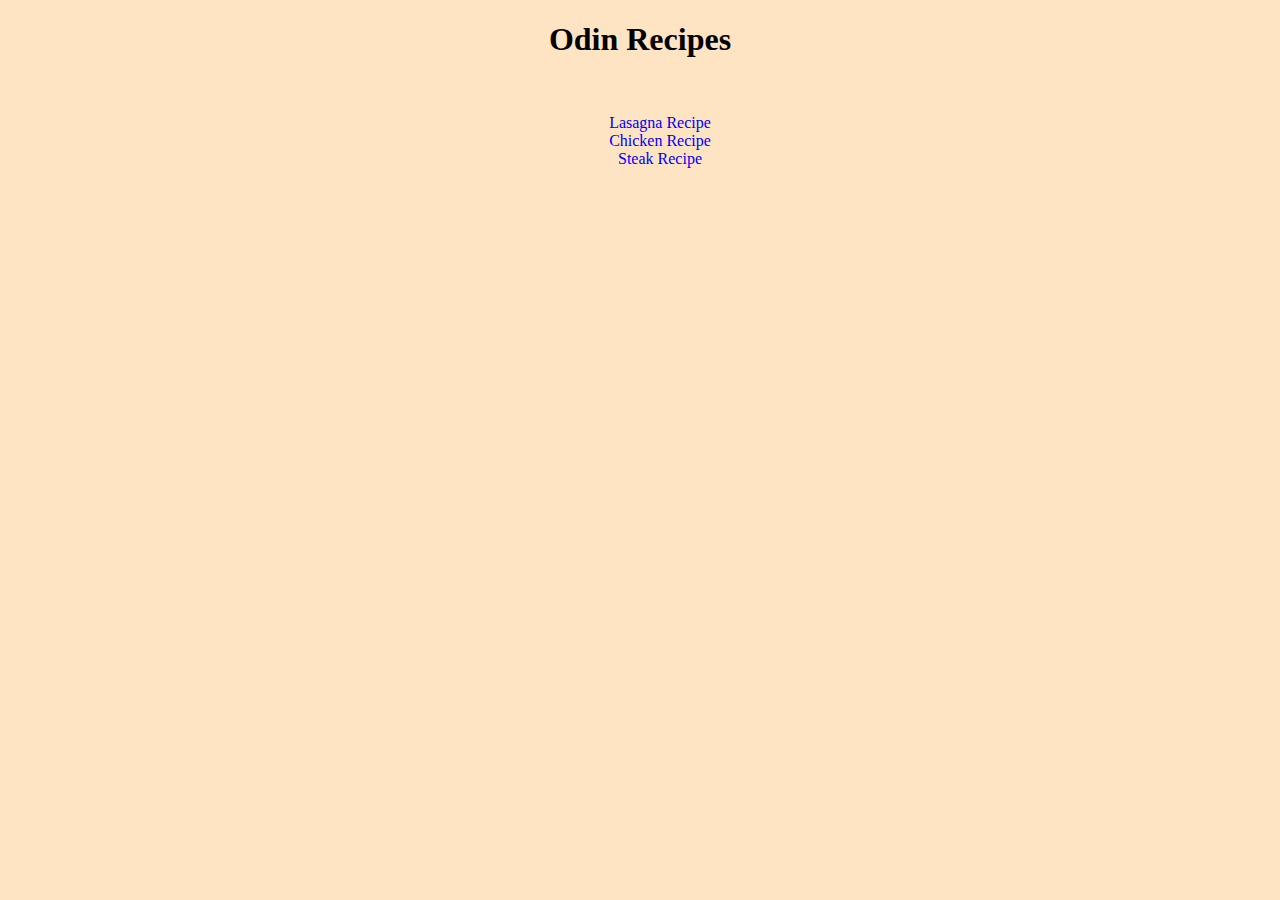
<file: index.html>
<!DOCTYPE html>
<html lang="en">
<head>
    <meta charset="UTF-8">
    <meta name="viewport" content="width=device-width, initial-scale=1.0">
    <title>Odin Recipes</title>
    <link rel="stylesheet" href="main-page.css" >
</head>
<body>
    
<h1>Odin Recipes</h1>
    <br>
    <ul>
        <li><a href="./recipes/lasagna.html">Lasagna Recipe</a></li>
        <li><a href="./recipes/chicken.html">Chicken Recipe</a></li>
        <li><a href="./recipes/steak.html">Steak Recipe</a></li>
    </ul>
</body>
</html>
</file>
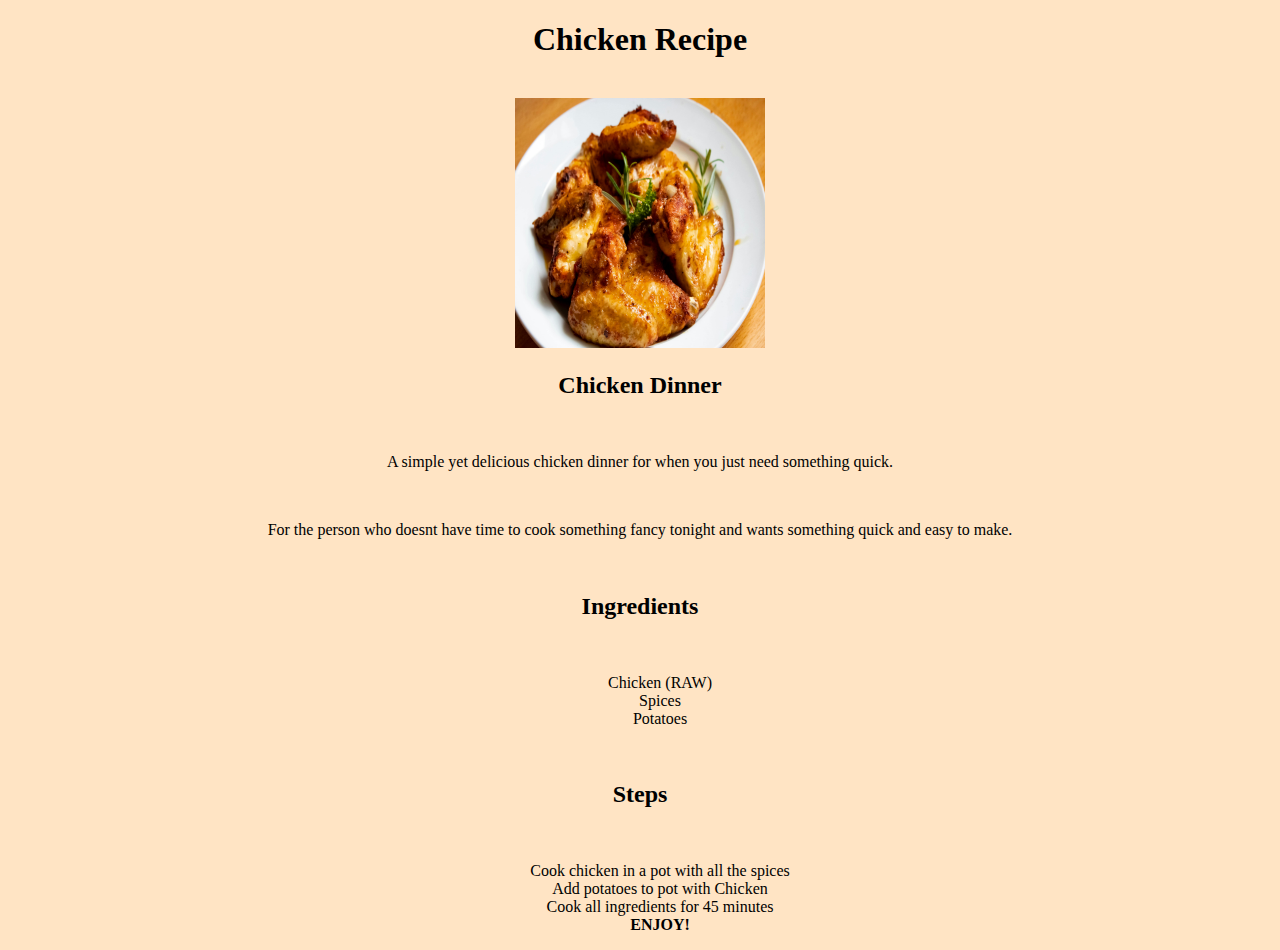
<file: recipes/chicken.html>
<!DOCTYPE html>
<html lang="en">
<head>
    <meta charset="UTF-8">
    <meta name="viewport" content="width=device-width, initial-scale=1.0">
    <title>Chicken Recipe</title>
    <link rel="stylesheet" href="../main-page.css" >
</head>
<body>
    <h1>Chicken Recipe</h1>
        <br>
    <img src="../images/chicken.jpg" height="250" width="250">
        <br>
    <h2>Chicken Dinner</h2>
        <br>
    <p>A simple yet delicious chicken dinner for when you just need something quick.</p>
        <br>
    <p>For the person who doesnt have time to cook something fancy tonight and wants something quick and easy to make.</p>
        <br>
    <h2>Ingredients</h2>
        <br>
    <ul>
        <li>Chicken (RAW)</li>
        <li>Spices</li>
        <li>Potatoes</li>
    </ul>
        <br>
    <h2>Steps</h2>
        <br>
    <ol>
        <li>Cook chicken in a pot with all the spices</li>
        <li>Add potatoes to pot with Chicken</li>
        <li>Cook all ingredients for 45 minutes</li>
        <li><strong>ENJOY!</strong></li>
    </ol>
</body>
</html>
</file>
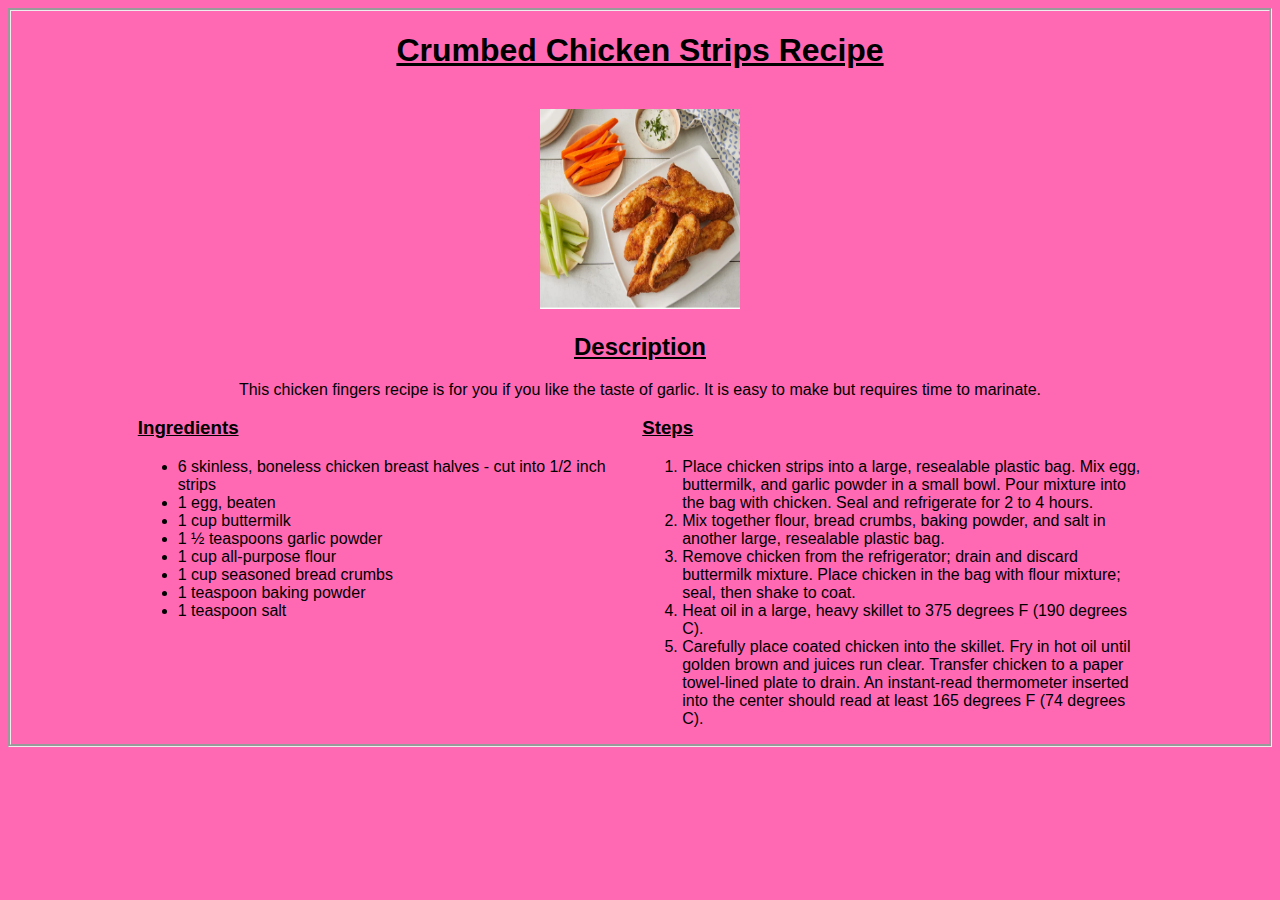
<file: recipes/crumbed-chicken-strips.html>
<!DOCTYPE html>
<html lang="en">
<head>
    <meta charset="UTF-8">
    <meta name="viewport" content="width=device-width, initial-scale=1.0">
    <title>Crumbed Chicken Strips Recipe</title>
    <link rel="stylesheet" href="recipes.css">
</head>
<body>

  <div class="container">
  <h1 class="main-header">Crumbed Chicken Strips Recipe</h1>

  <br>

    <img src="./pictures/chicken.png" alt="Image of finished dish" width="200" height="200">

  <br>

    <h2>Description</h2>
        <pr>This chicken fingers recipe is for you if you like the taste of garlic. It is easy to make but requires time to marinate.</pr>
        
  <br>
  <div class="ingredients">
    <h3>Ingredients</h3>
        <ul>
            <li>6 skinless, boneless chicken breast halves - cut into 1/2 inch strips</li>
            <li>1 egg, beaten</li>
            <li>1 cup buttermilk</li>
            <li>1 ½ teaspoons garlic powder</li>
            <li>1 cup all-purpose flour</li>
            <li>1 cup seasoned bread crumbs</li>
            <li>1 teaspoon baking powder</li>
            <li>1 teaspoon salt</li>
        </ul>
      </div>
  
   <div class="steps">
    <h3>Steps</h3>
        <ol>
            <li>Place chicken strips into a large, resealable plastic bag. Mix egg, buttermilk, and garlic powder in a small bowl. Pour mixture into the bag with chicken. Seal and refrigerate for 2 to 4 hours.</li>
            <li>Mix together flour, bread crumbs, baking powder, and salt in another large, resealable plastic bag.</li>
            <li>Remove chicken from the refrigerator; drain and discard buttermilk mixture. Place chicken in the bag with flour mixture; seal, then shake to coat.</li>
            <li>Heat oil in a large, heavy skillet to 375 degrees F (190 degrees C).</li>
            <li>Carefully place coated chicken into the skillet. Fry in hot oil until golden brown and juices run clear. Transfer chicken to a paper towel-lined plate to drain. An instant-read thermometer inserted into the center should read at least 165 degrees F (74 degrees C).</li>
        </ol>
      </div>

</div>
</body>
</html>
</file>
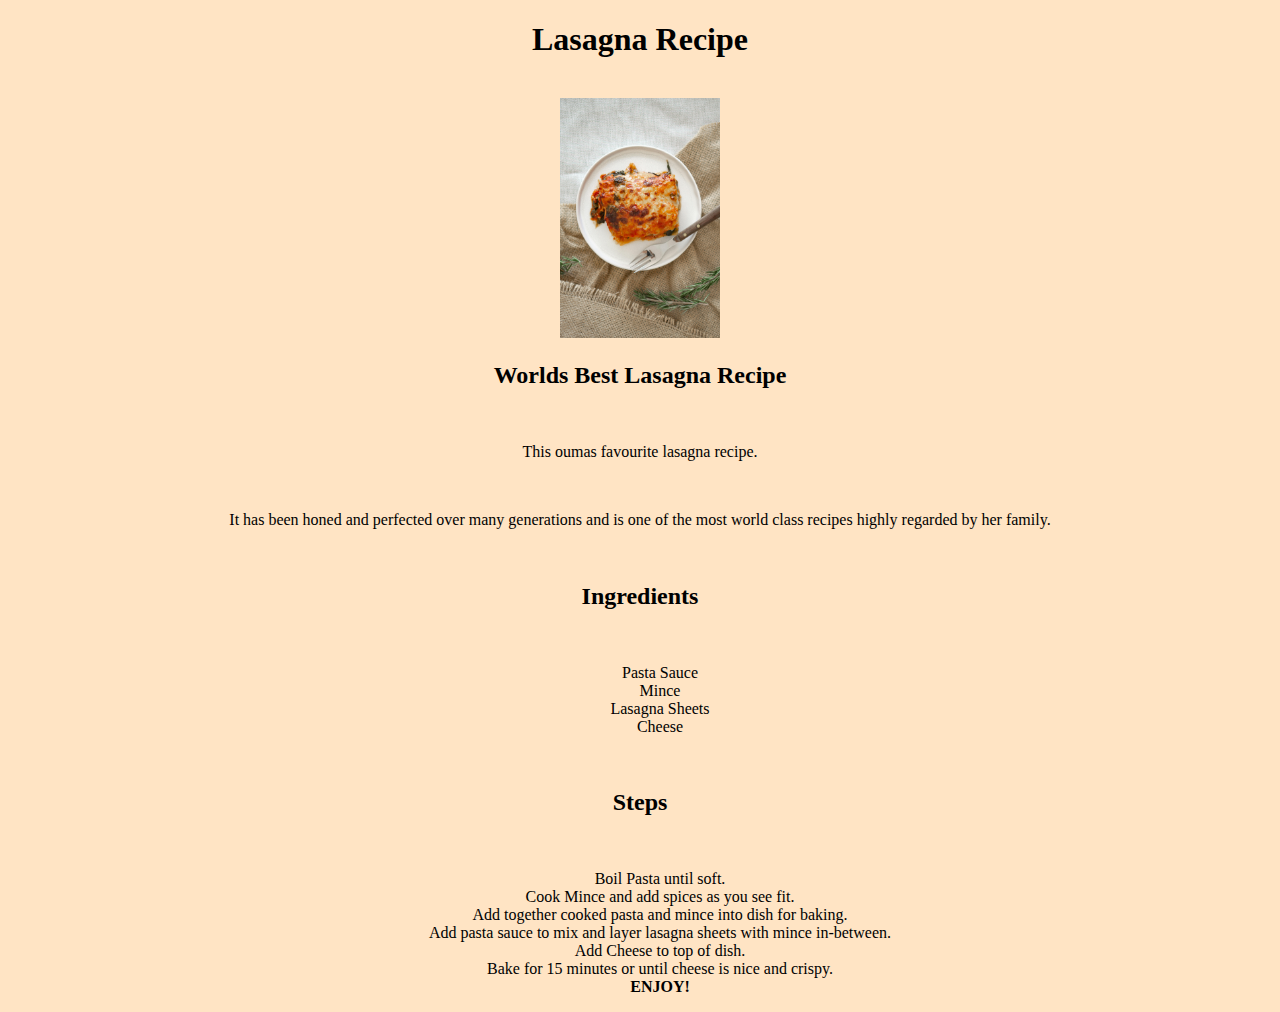
<file: recipes/lasagna.html>
<!DOCTYPE html>
<html lang="en">
<head>
    <meta charset="UTF-8">
    <meta name="viewport" content="width=device-width, initial-scale=1.0">
    <title>Lasagna Recipe</title>
    <link rel="stylesheet" href="../main-page.css" >
</head>
<body>
    <h1>Lasagna Recipe</h1>
    <br>
    <img src="../images/lasagna.jpg" alt="lasagna" height="240" length="240">
        <br>
    <h2>Worlds Best Lasagna Recipe</h2>
        <br>
    <p>This oumas favourite lasagna recipe.</p>
        <br>
    <p>It has been honed and perfected over many generations and is one of the most world class recipes highly regarded by her family.</p>
        <br>
    <h2>Ingredients</h2>
        <br>
    <uL>
        <LI>Pasta Sauce</LI>
        <li>Mince</li>
        <LI>Lasagna Sheets</LI>
        <li>Cheese</li>
    </uL>
        <br>
    <h2>Steps</h2>
        <br>
    <ol>
        <li>Boil Pasta until soft.</li>
        <li>Cook Mince and add spices as you see fit.</li>
        <li>Add together cooked pasta and mince into dish for baking.</li>
        <li>Add pasta sauce to mix and layer lasagna sheets with mince in-between.</li>
        <li>Add Cheese to top of dish.</li>
        <li>Bake for 15 minutes or until cheese is nice and crispy.</li>
        <li><strong>ENJOY!</strong></li>
    </ol>
</body>
</html>
</file>
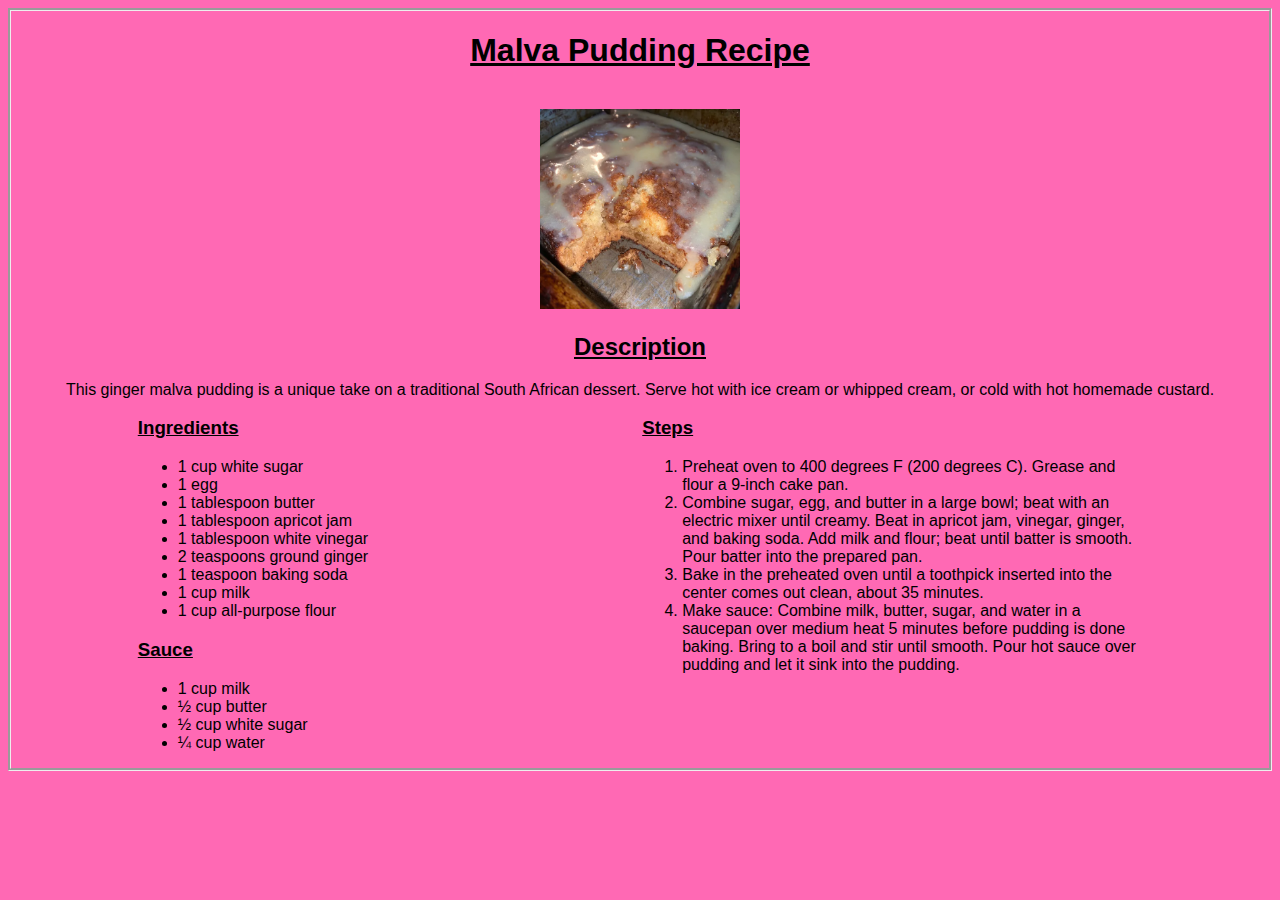
<file: recipes/malva-pudding.html>
<!DOCTYPE html>
<html lang="en">
<head>
    <meta charset="UTF-8">
    <meta name="viewport" content="width=device-width, initial-scale=1.0">
    <title>Malva Pudding Recipe</title>
    <link rel="stylesheet" href="recipes.css">
</head>
<body>

<div class="container">
    <h1 class="main-header">Malva Pudding Recipe</h1>

  <br>

    <img src="./pictures/malva.png" alt="Image of finished dish" width="200" height="200">

  <br>

    <h2 class="description">Description</h2>
        <pr class="description"> This ginger malva pudding is a unique take on a traditional South African dessert. Serve hot with ice cream or whipped cream, or cold with hot homemade custard.</pr>
        
  <br>
  <div class="ingredients">
    <h3>Ingredients</h3>
        <ul>
            <li>1 cup white sugar</li>
            <li>1 egg</li>
            <li>1 tablespoon butter</li>
            <li>1 tablespoon apricot jam</li>
            <li>1 tablespoon white vinegar</li>
            <li>2 teaspoons ground ginger</li>
            <li>1 teaspoon baking soda</li>
            <li>1 cup milk</li>
            <li>1 cup all-purpose flour</li>
        </ul>

        <h3>Sauce</h3>
        <ul>
            <li>1 cup milk</li>
            <li>½ cup butter</li>
            <li>½ cup white sugar</li>
            <li>¼ cup water</li>
        </ul>
    </div>

   <div class="steps">
    <h3>Steps</h3>
        <ol>
            <li>Preheat oven to 400 degrees F (200 degrees C). Grease and flour a 9-inch cake pan.</li>
            <li>Combine sugar, egg, and butter in a large bowl; beat with an electric mixer until creamy. Beat in apricot jam, vinegar, ginger, and baking soda. Add milk and flour; beat until batter is smooth. Pour batter into the prepared pan.</li>
            <li>Bake in the preheated oven until a toothpick inserted into the center comes out clean, about 35 minutes.</li>
            <li>Make sauce: Combine milk, butter, sugar, and water in a saucepan over medium heat 5 minutes before pudding is done baking. Bring to a boil and stir until smooth. Pour hot sauce over pudding and let it sink into the pudding.</li>
        </ol>
    </div>
    

</div>
</body>
</html>
</file>
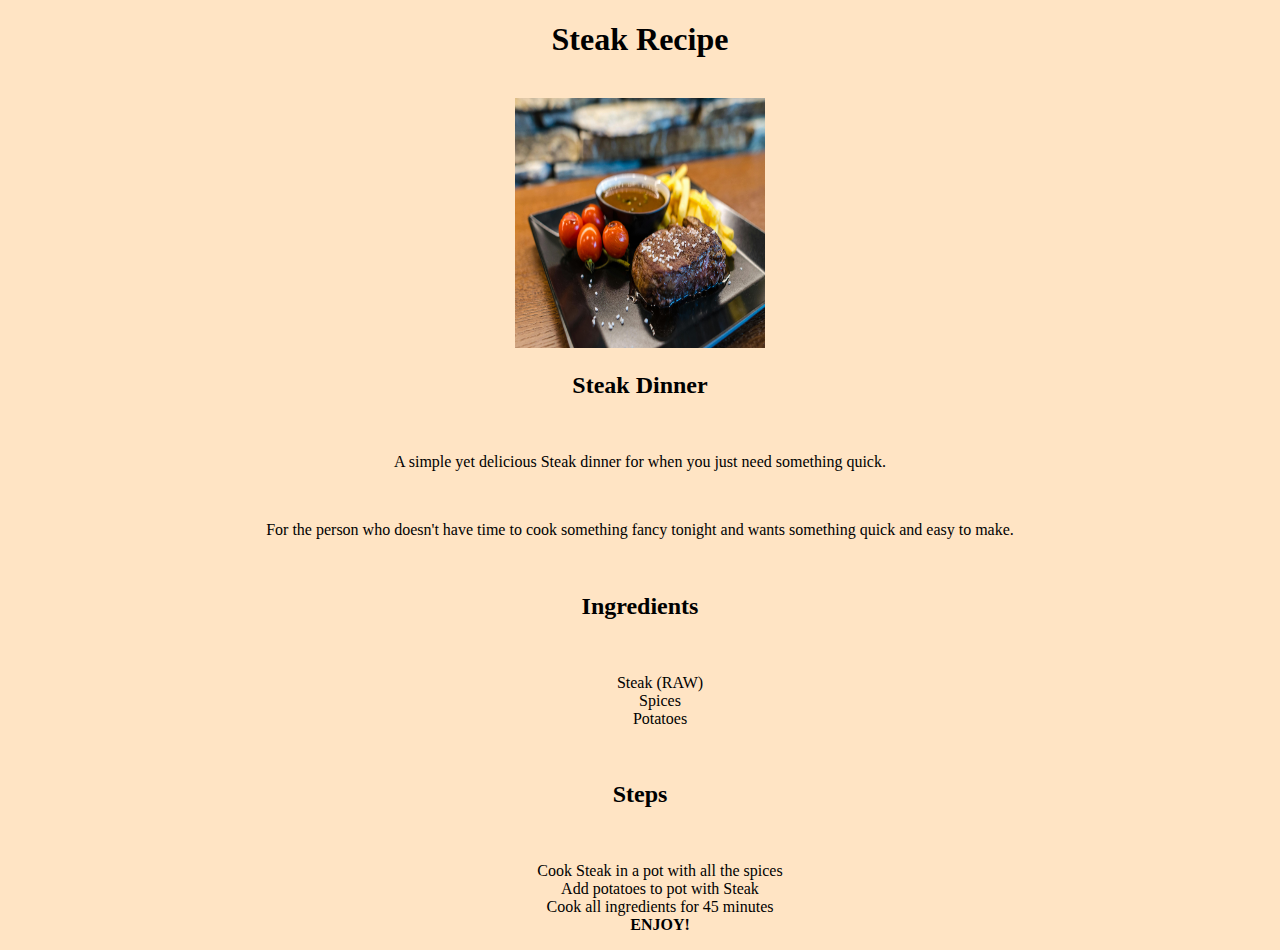
<file: recipes/steak.html>
<!DOCTYPE html>
<html lang="en">
<head>
    <meta charset="UTF-8">
    <meta name="viewport" content="width=device-width, initial-scale=1.0">
    <title>Steak</title>
    <link rel="stylesheet" href="../main-page.css" >
</head>
<body>
    <h1>Steak Recipe</h1>
        <br>
    <img src="../images/steak.jpg" height="250" width="250">
        <br>
    <h2>Steak Dinner</h2>
        <br>
    <p>A simple yet delicious Steak dinner for when you just need something quick.</p>
        <br>
    <p>For the person who doesn't have time to cook something fancy tonight and wants something quick and easy to make.</p>
        <br>
    <h2>Ingredients</h2>
        <br>
    <ul>
        <li>Steak (RAW)</li>
        <li>Spices</li>
        <li>Potatoes</li>
    </ul>
        <br>
    <h2>Steps</h2>
        <br>
    <ol>
        <li>Cook Steak in a pot with all the spices</li>
        <li>Add potatoes to pot with Steak</li>
        <li>Cook all ingredients for 45 minutes</li>
        <li><strong>ENJOY!</strong></li>
    </ol>
</body>
</html>
</file>
<file: main-page.css>
body {
    background-color: bisque;
    text-align: center;
}

li {
    list-style: none;
}

a {
    text-decoration: none;
}
</file>
<file: recipes/recipes.css>
body {
    font-family: Arial, Helvetica, sans-serif;
    border-style: groove;
    background-color: hotpink;
}

.container {
    text-align: center;
}

.main-header {
    text-decoration: underline;
}

h2, h3 {

    text-decoration: underline;
}

.ingredients,
.steps {
    text-align: left;
    display: inline-block;
    height: auto;
    width: 500px;
    margin: 0 auto;
    vertical-align: top;
}

pr .description {

    font-weight: bolder;
}
</file>
